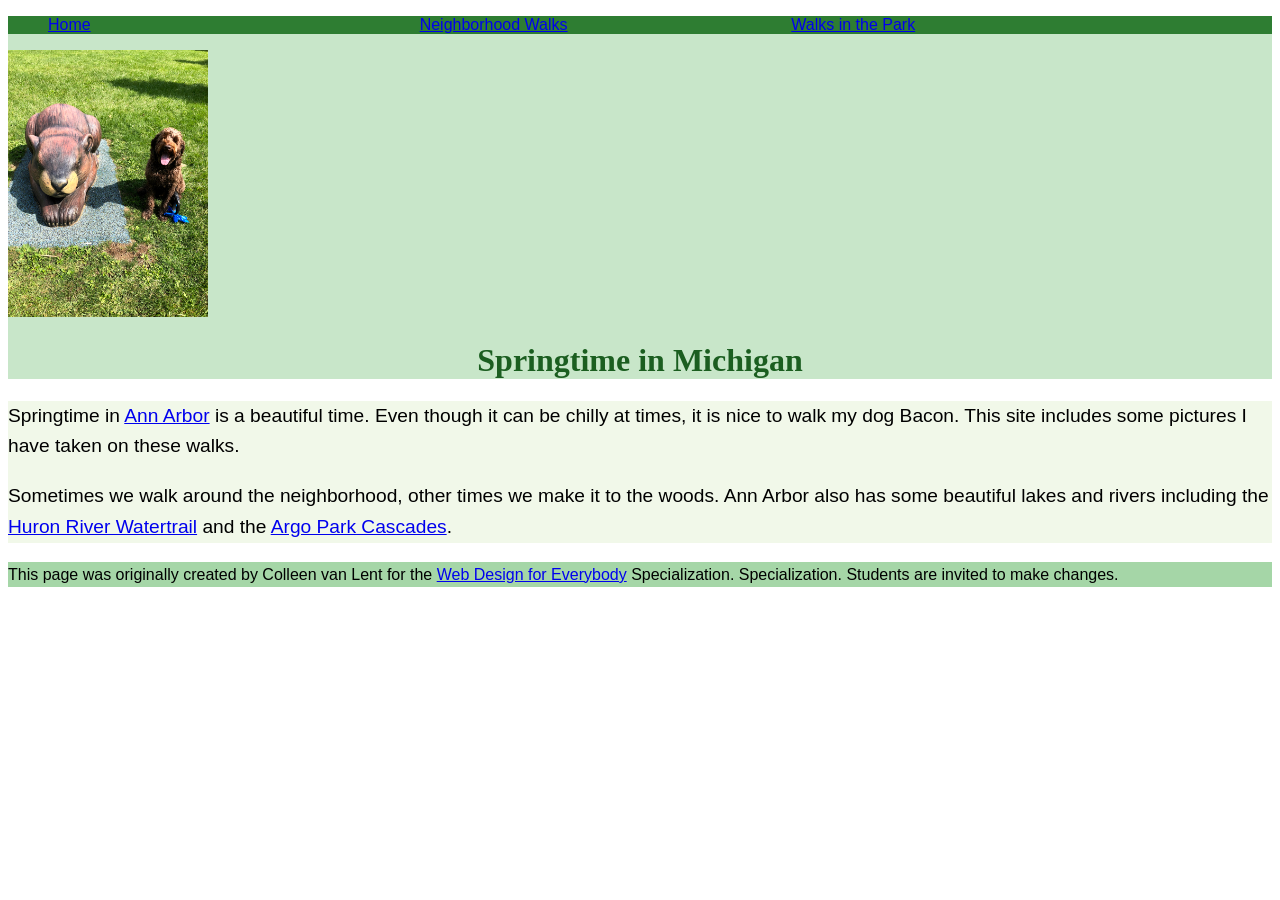
<file: CSS-week1-HW1/index.html>
<!DOCTYPE html>
<html lang="en">
<head>
  <meta charset="utf-8">
  <meta name="viewport" content="width=device-width">
  <title>Springtime In Michigan</title>
  <!-- You will need to link to the CSS file -->
  <link rel="stylesheet" href="css/style.css">
</head>

<body>
  <header>
    <nav>
      <ul>
        <li><a href="index.html">Home</a></li>
        <li><a href="neighborhood.html">Neighborhood Walks</a></li>
        <li><a href="parks.html">Walks in the Park</a></li>
      </ul>
    </nav>
    <img src="images/BaconGallupPark.jpg" width="200" alt="Brown Labradoodle sitting next to a statue.">
    <h1>Springtime in Michigan</h1>
  </header>
  <main>
    <p>Springtime in <a href="https://www.michigan.org/city/ann-arbor">Ann Arbor</a> is a beautiful time. Even though
      it can be chilly at times, it is nice to walk my dog Bacon. This site includes some pictures I have taken on
      these walks. </p>

    <p>Sometimes we walk around the neighborhood, other times we make it to the woods. Ann Arbor also has some
      beautiful lakes and rivers including the <a
        href="https://www.annarbor.org/things-to-do/recreation-outdoors/huron-river/">Huron River Watertrail</a> and
      the <a href="https://www.a2gov.org/departments/Parks-Recreation/parks-places/argo/pages/default.aspx">Argo Park
        Cascades</a>.</p>

  </main>
  <footer>
    <p>This page was originally created by Colleen van Lent for the <a
        href="https://www.coursera.org/specializations/web-design"> Web Design for Everybody</a> Specialization.
      Specialization. Students are invited to make changes.</p>
  </footer>

</body>

</html>
</file>
<file: CSS-week1-HW1/css/style.css>
/* Thẻ body: đổi họ phông chữ và kích thước phông chữ */
body {
  font-family: Verdana, Geneva, Tahoma, sans-serif;
  font-size: 100%;
}

/* Thẻ header: đổi màu nền */
header {
  background-color: #c8e6c9;
}

/* Thẻ nav: đổi màu nền */
nav {
  background-color: #2e7d32;
}

/* Thẻ main: đổi màu nền và kích thước phông chữ */
main {
  background-color: #f1f8e9;
  font-size: 120%;
}

/* Thẻ footer: đổi màu nền */
footer {
  background-color: #a5d6a7;
}

/* Thẻ li: đổi thuộc tính display và width (để menu nằm ngang) */
li {
  display: inline-block;
  width: 30%;
}

/* Thẻ h1: căn chỉnh văn bản, họ phông chữ và màu chữ */
h1 {
  text-align: center;
  font-family: Georgia, "Times New Roman", serif;
  color: #1b5e20;
}

/* Thẻ p: đổi chiều cao dòng */
p {
  line-height: 1.6;
}
</file>
